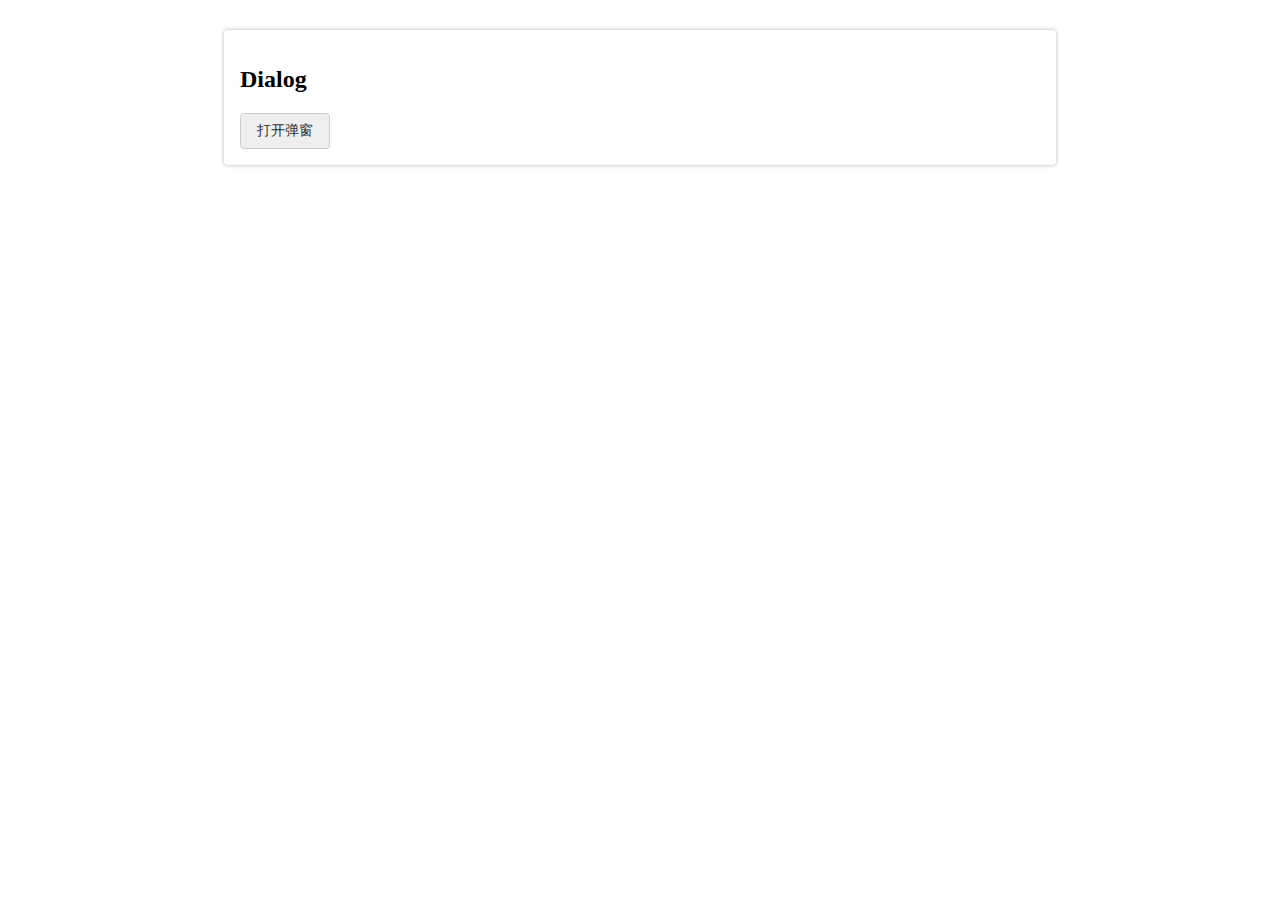
<file: demo.html>
<!DOCTYPE html>
<html lang="en">

<head>
    <meta charset="UTF-8">
    <meta http-equiv="X-UA-Compatible" content="IE=edge">
    <meta name="viewport" content="width=device-width, initial-scale=1.0">
    <title>Document</title>
    <style>
        .container {
            max-width: 800px;
            margin: 30px auto;
            border-radius: 4px;
            box-shadow: 0 0 4px 0px rgba(0, 0, 0, 0.3);
            padding: 16px;
        }

        .button {
            padding: 8px 16px;
            font-size: 14px;
            font-weight: 500;
            color: #303030;
            border: 1px solid #ccc;
            border-radius: 4px;
            outline: none;
            cursor: pointer;
            position: relative;
        }

        .button:hover {
            border-color: lightskyblue;
            color: lightskyblue
        }

        .button.primary {
            background-color: lightskyblue;
            color: #fff;
            border: 0;
        }

        .dialog {
            position: fixed;
            top: 0;
            bottom: 0;
            left: 0;
            right: 0;
            background-color: rgba(0, 0, 0, 0.3);
            display: none;
            opacity: 0;
            transition: all .3s;
        }

        .dialog.show {
            display: block;
        }

        .dialog.appear {
            opacity: 1;
        }

        .dialog .main {
            width: 60%;
            background-color: #fff;
            margin: 30px auto;
            padding: 16px;
            border-radius: 6px;
            box-shadow: 0 0 4px 0 rgba(0, 0, 0, 0.3);
            transform: translateY(-100%);
            opacity: 0;
            transition: all .3s;
        }

        .dialog.appear .main {
            transform: translateY(40px);
            opacity: 1;
        }


        .dialog .header {
            display: flex;
            justify-content: center;
            align-items: center;
            font-size: 18px;
        }

        .dialog .header .close {
            margin-left: auto;
            display: flex;
            align-items: center;
            justify-content: center;
            outline: none;
            border: none;
            padding: 4px;
            cursor: pointer;
        }

        .dialog .header .close::before,
        .dialog .header .close::after {
            content: '';
            position: absolute;
            display: block;
            width: 10px;
            height: 1px;
            background: #333;
            transform: rotate(45deg);
        }

        .dialog .header .close::after {
            transform: rotate(-45deg);
        }

        .dialog .footer {
            display: flex;
            justify-content: flex-end;
        }

        .dialog .footer .button {
            margin-left: 10px;
        }
    </style>
</head>

<body>
    <div class="container">
        <h2>Dialog</h2>
        <button class="button open-dialog">打开弹窗</button>
        <div class="dialog">
            <div class="main">
                <div class="header">提示 <button class="close"></button></div>
                <div class="content">
                    <p>这是一段消息</p>
                </div>
                <div class="footer">
                    <button class="button btn-cancel">取消</button>
                    <button class="button primary btn-ok">确定</button>
                </div>
            </div>
        </div>
    </div>

    <script>
        class Dialog {
            constructor($root, options = {}) {
                this.$root = $root
                this.options = options
                this.onCancel = options.onCancel || function () { }
                this.onOk = options.onOk || function () { }

                this.bind()
            }

            bind() {
                let self = this
                this.$root.querySelector('.close').onclick = function () {
                    self.hide()
                    self.onCancel()
                }
                this.$root.querySelector('.btn-cancel').onclick = function () {
                    self.hide()
                    self.onCancel()
                }
                this.$root.querySelector('.btn-ok').onclick = function () {
                    self.hide()
                    self.onOk()
                }
            }

            hide() {
                this.$root.classList.remove('appear')
                setTimeout(() => this.$root.classList.remove('show'), 400)

            }

            show() {
                this.$root.classList.add('show')
                setTimeout(() => this.$root.classList.add('appear'))
            }
        }

        let dialog = new Dialog(document.querySelector('.dialog'), {
            onOk() {
                console.log('用户点了ok')
            },
            onCancel() {
                console.log('用户点了取消')
            }
        })

        document.querySelector('.open-dialog').onclick = function () {
            dialog.show()
        }

    </script>
</body>

</html>
</file>
